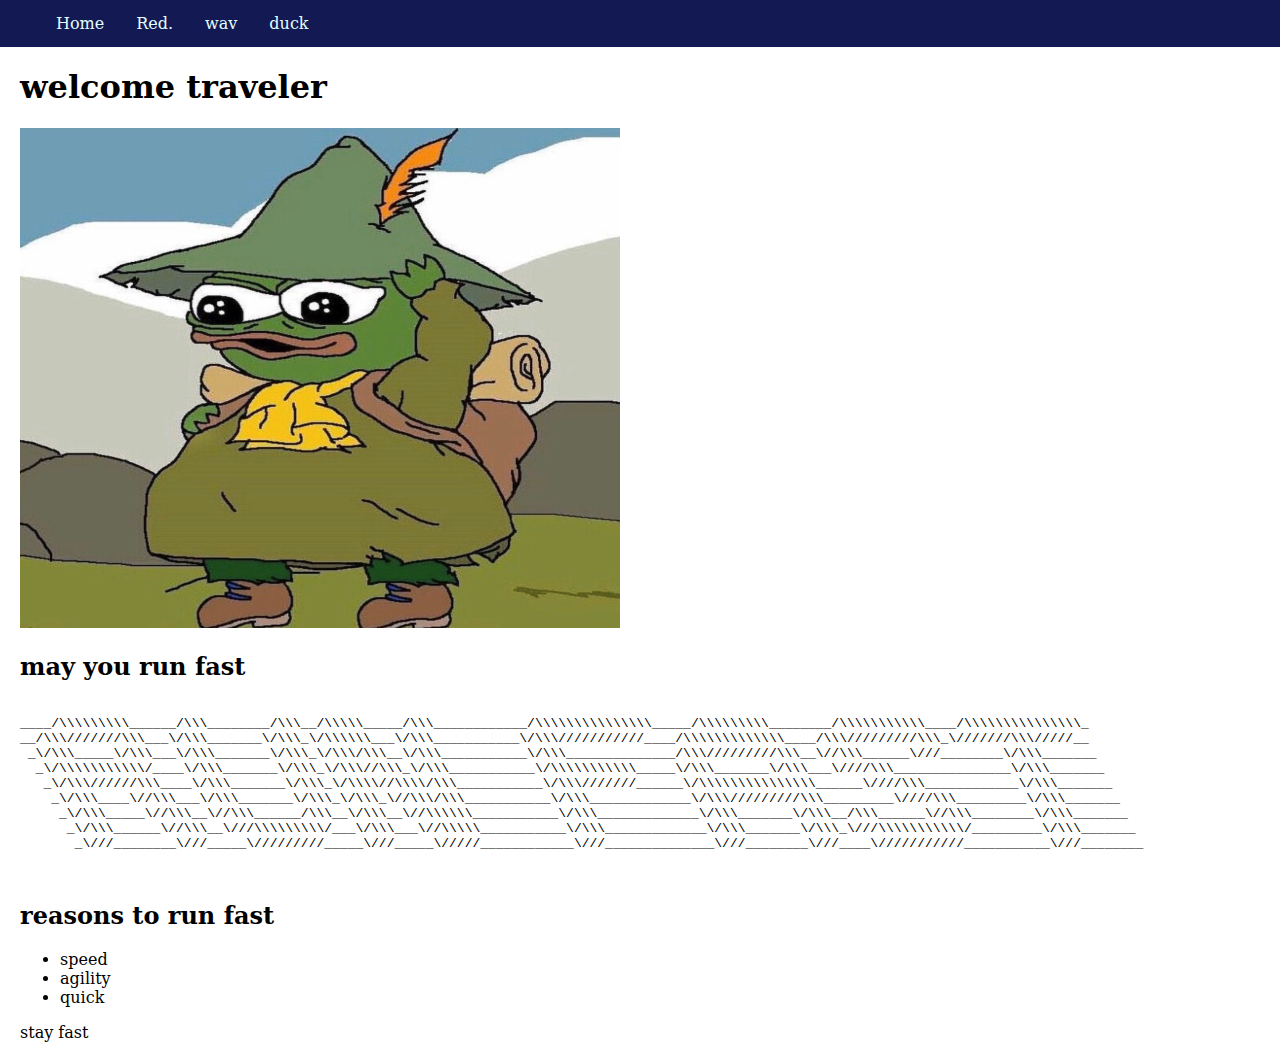
<file: index.html>
<!DOCTYPE html>
<html>
 
<head>
    <link rel="stylesheet" href="style_home.css">
    <!-- Head section of website-->
    <title>home</title>
</head>
 
<body>
    <!-- Navbar Start -->
    <ul class="navbar">
        <li><a href="index.html">Home</a></li>
        <li><a href="red.html">Red.</a></li>
        <li><a href="wav.html">wav</a></li>
        <li><a href="duck.html">duck</a></li>
    </ul>
    <!-- Navbar End -->
    <div class="main">
    <!-- Body section of website -->
    <h1>welcome traveler</h1>
    <img src="trevler.png" width="600" height="500" alt="trevler frog"/> 
    <h2>may you run fast</h2>

        <pre>
            
____/\\\\\\\\\______/\\\________/\\\__/\\\\\_____/\\\____________/\\\\\\\\\\\\\\\_____/\\\\\\\\\________/\\\\\\\\\\\____/\\\\\\\\\\\\\\\_        
__/\\\///////\\\___\/\\\_______\/\\\_\/\\\\\\___\/\\\___________\/\\\///////////____/\\\\\\\\\\\\\____/\\\/////////\\\_\///////\\\/////__       
 _\/\\\_____\/\\\___\/\\\_______\/\\\_\/\\\/\\\__\/\\\___________\/\\\______________/\\\/////////\\\__\//\\\______\///________\/\\\_______      
  _\/\\\\\\\\\\\/____\/\\\_______\/\\\_\/\\\//\\\_\/\\\___________\/\\\\\\\\\\\_____\/\\\_______\/\\\___\////\\\_______________\/\\\_______     
   _\/\\\//////\\\____\/\\\_______\/\\\_\/\\\\//\\\\/\\\___________\/\\\///////______\/\\\\\\\\\\\\\\\______\////\\\____________\/\\\_______    
    _\/\\\____\//\\\___\/\\\_______\/\\\_\/\\\_\//\\\/\\\___________\/\\\_____________\/\\\/////////\\\_________\////\\\_________\/\\\_______   
     _\/\\\_____\//\\\__\//\\\______/\\\__\/\\\__\//\\\\\\___________\/\\\_____________\/\\\_______\/\\\__/\\\______\//\\\________\/\\\_______  
      _\/\\\______\//\\\__\///\\\\\\\\\/___\/\\\___\//\\\\\___________\/\\\_____________\/\\\_______\/\\\_\///\\\\\\\\\\\/_________\/\\\_______ 
       _\///________\///_____\/////////_____\///_____\/////____________\///______________\///________\///____\///////////___________\///________

        </pre>
  
    <h2>reasons to run fast</h2>
    <ul>
        <li>speed</li>
        <li>agility</li>
        <li>quick</li>
    </ul>
    <p>
        stay fast
    </p>
    </div>
</body>
 
</html>
</file>
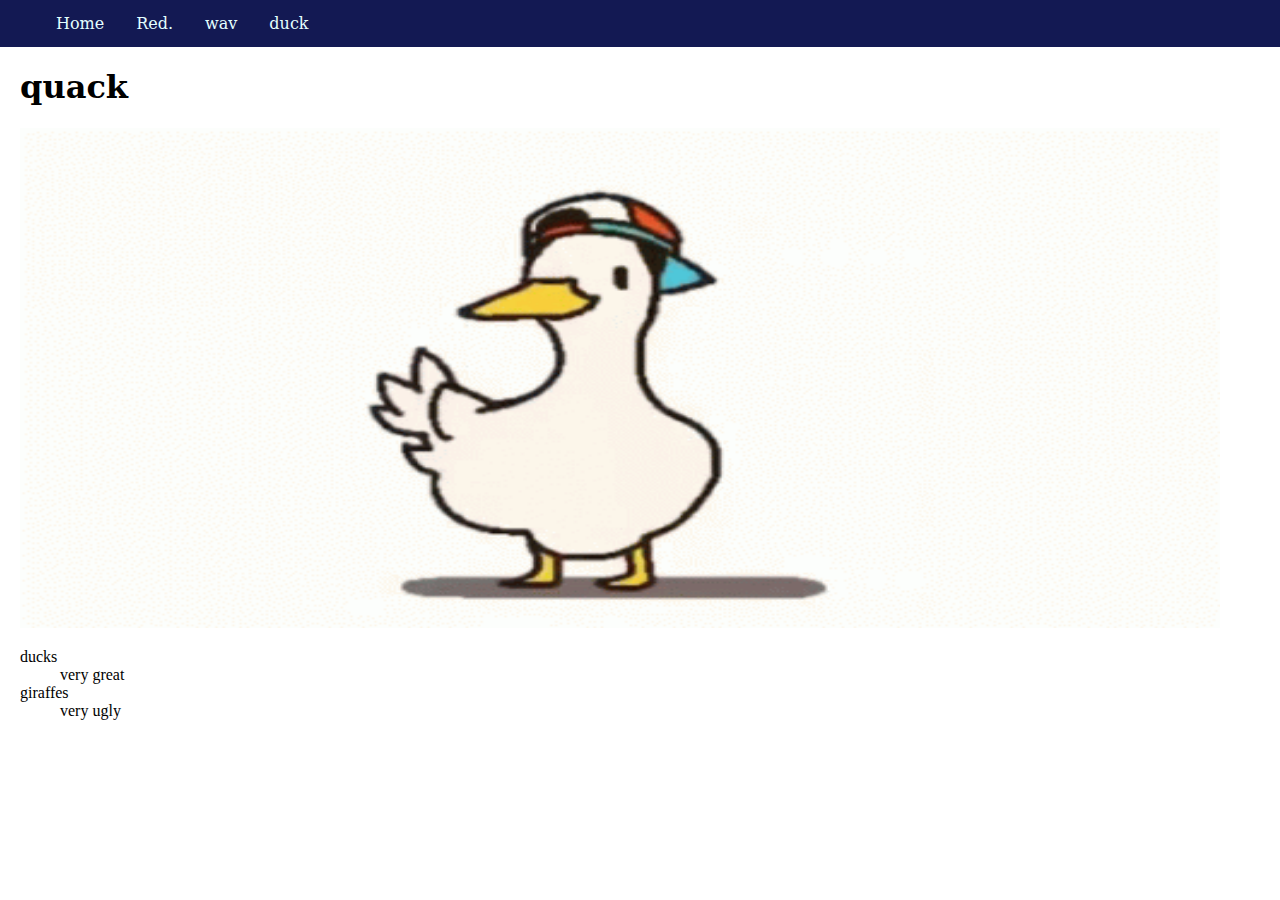
<file: duck.html>
<!DOCTYPE html>
<html>
 
<head>
    <link rel="stylesheet" href="style_home.css">
    <!-- Head section of website-->
    <title>duck</title>
</head>
 
<body>
    <!-- Navbar Start -->
    <ul class="navbar">
        <li><a href="index.html">Home</a></li>
        <li><a href="red.html">Red.</a></li>
        <li><a href="wav.html">wav</a></li>
        <li><a href="duck.html">duck</a></li>
    </ul>
    <!-- Navbar End -->
    <div class="main">
        <!-- Body section of website -->
        <h1>quack</h1> 
        <img src="subaru_duck.gif" width="1200" height="500" alt="cant see duck :("/> 
        <dl>
            <dt>ducks</dt>
            <dd>
              very great
            </dd>
          
            <dt>giraffes</dt>
            <dd>
              very ugly
            </dd>
        </dl>
    </div>
</body>
 
</html>
</file>
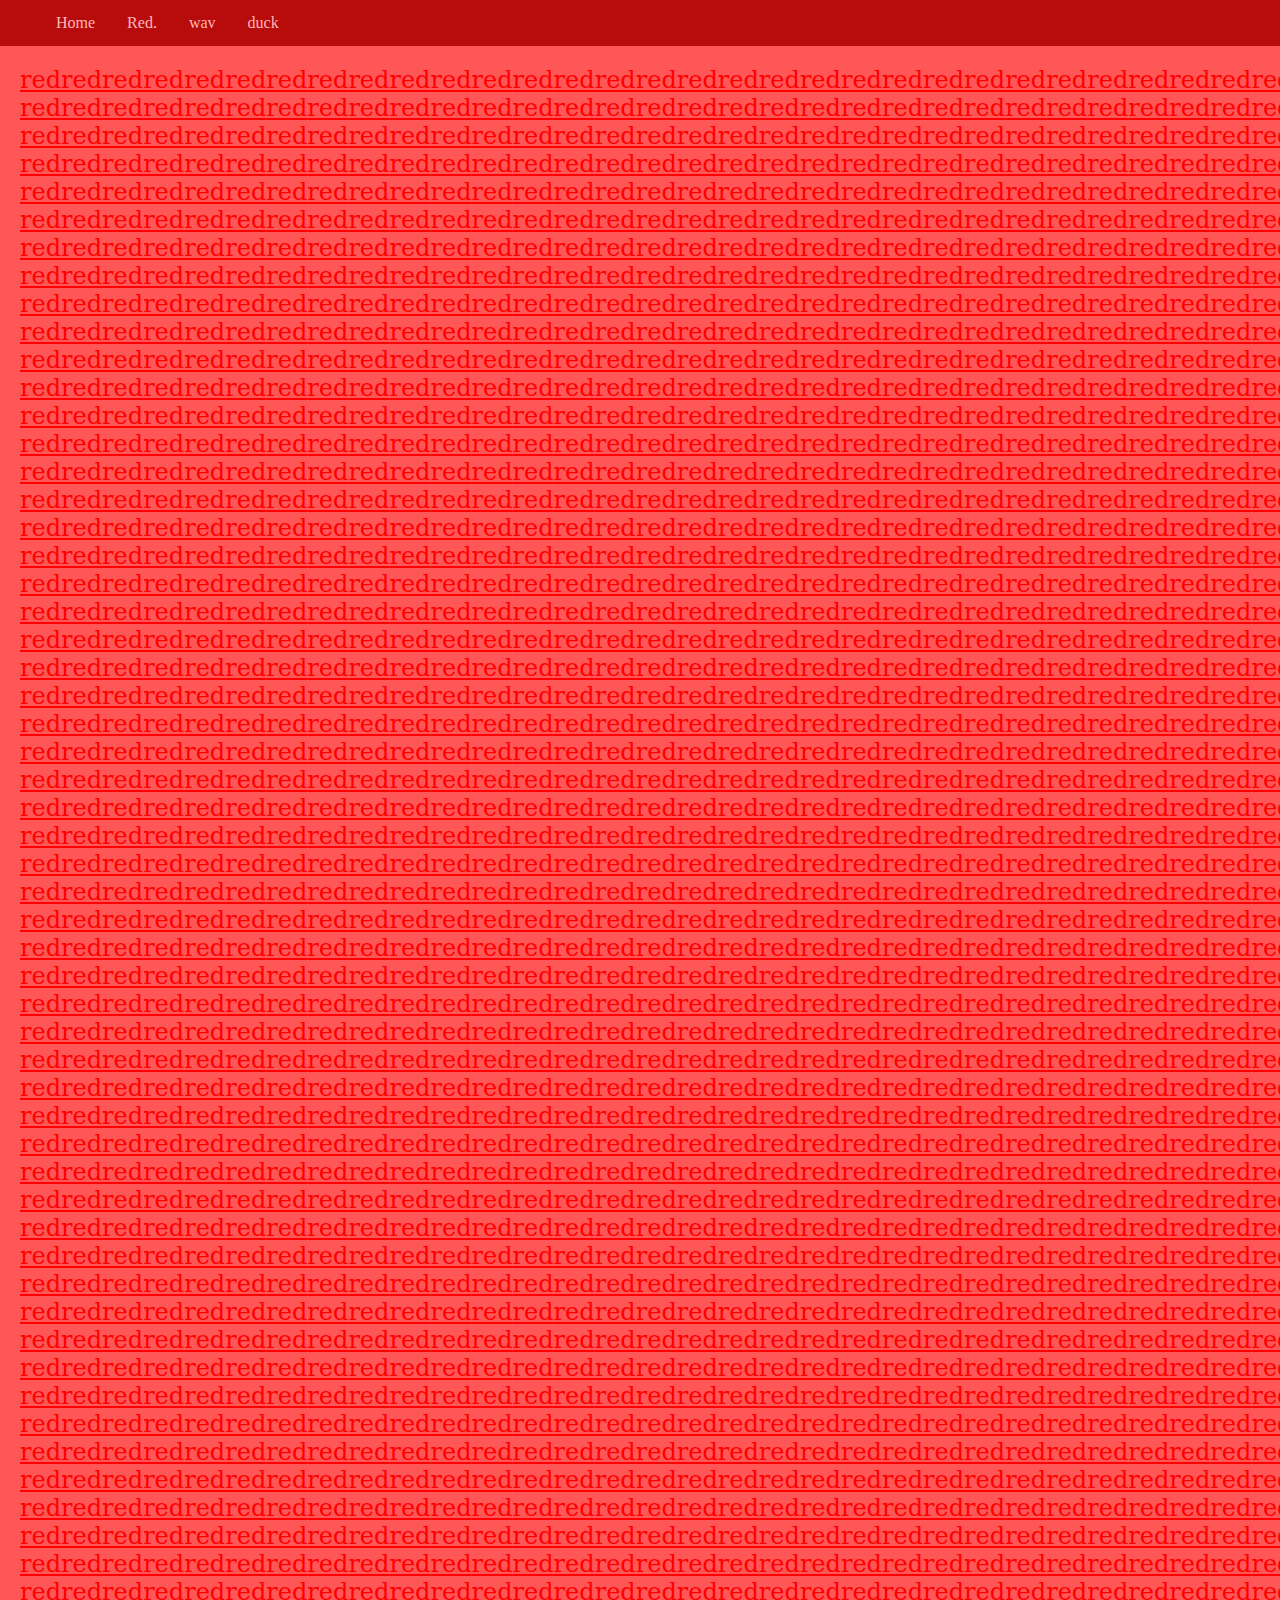
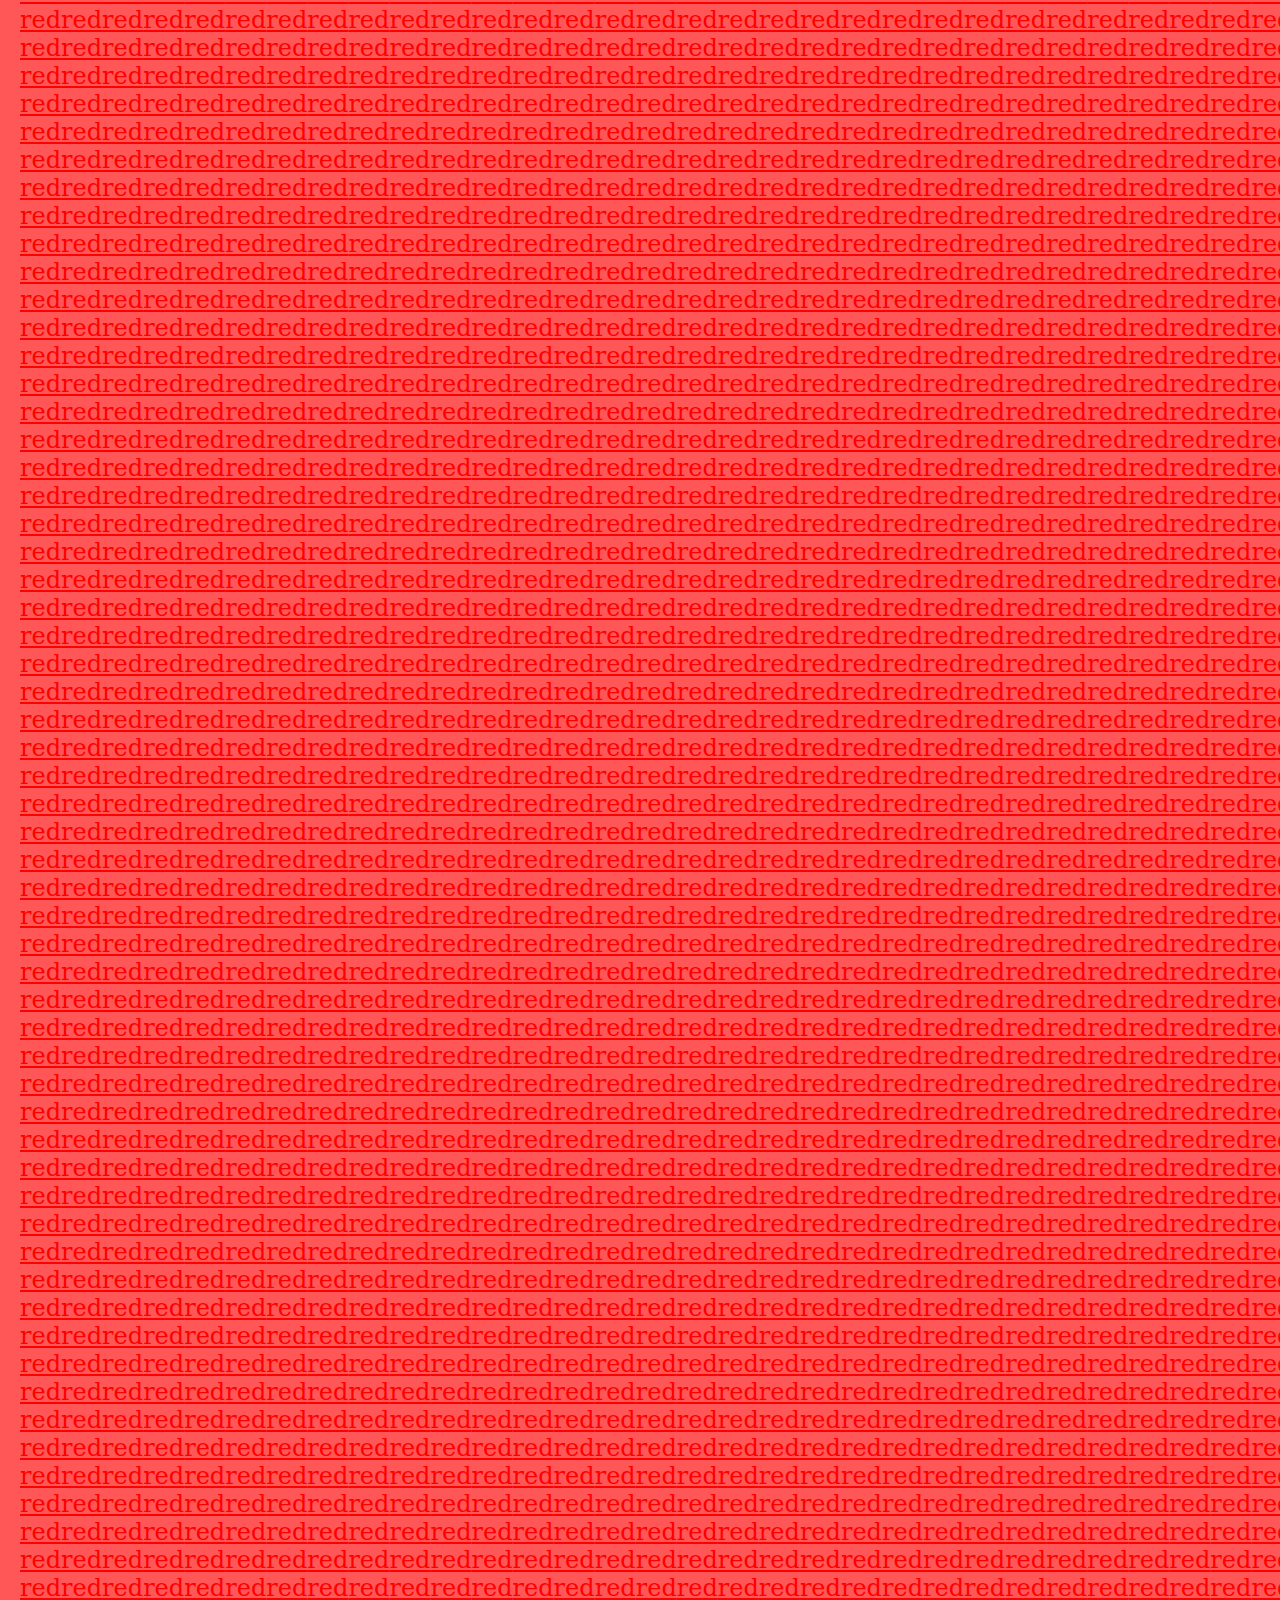
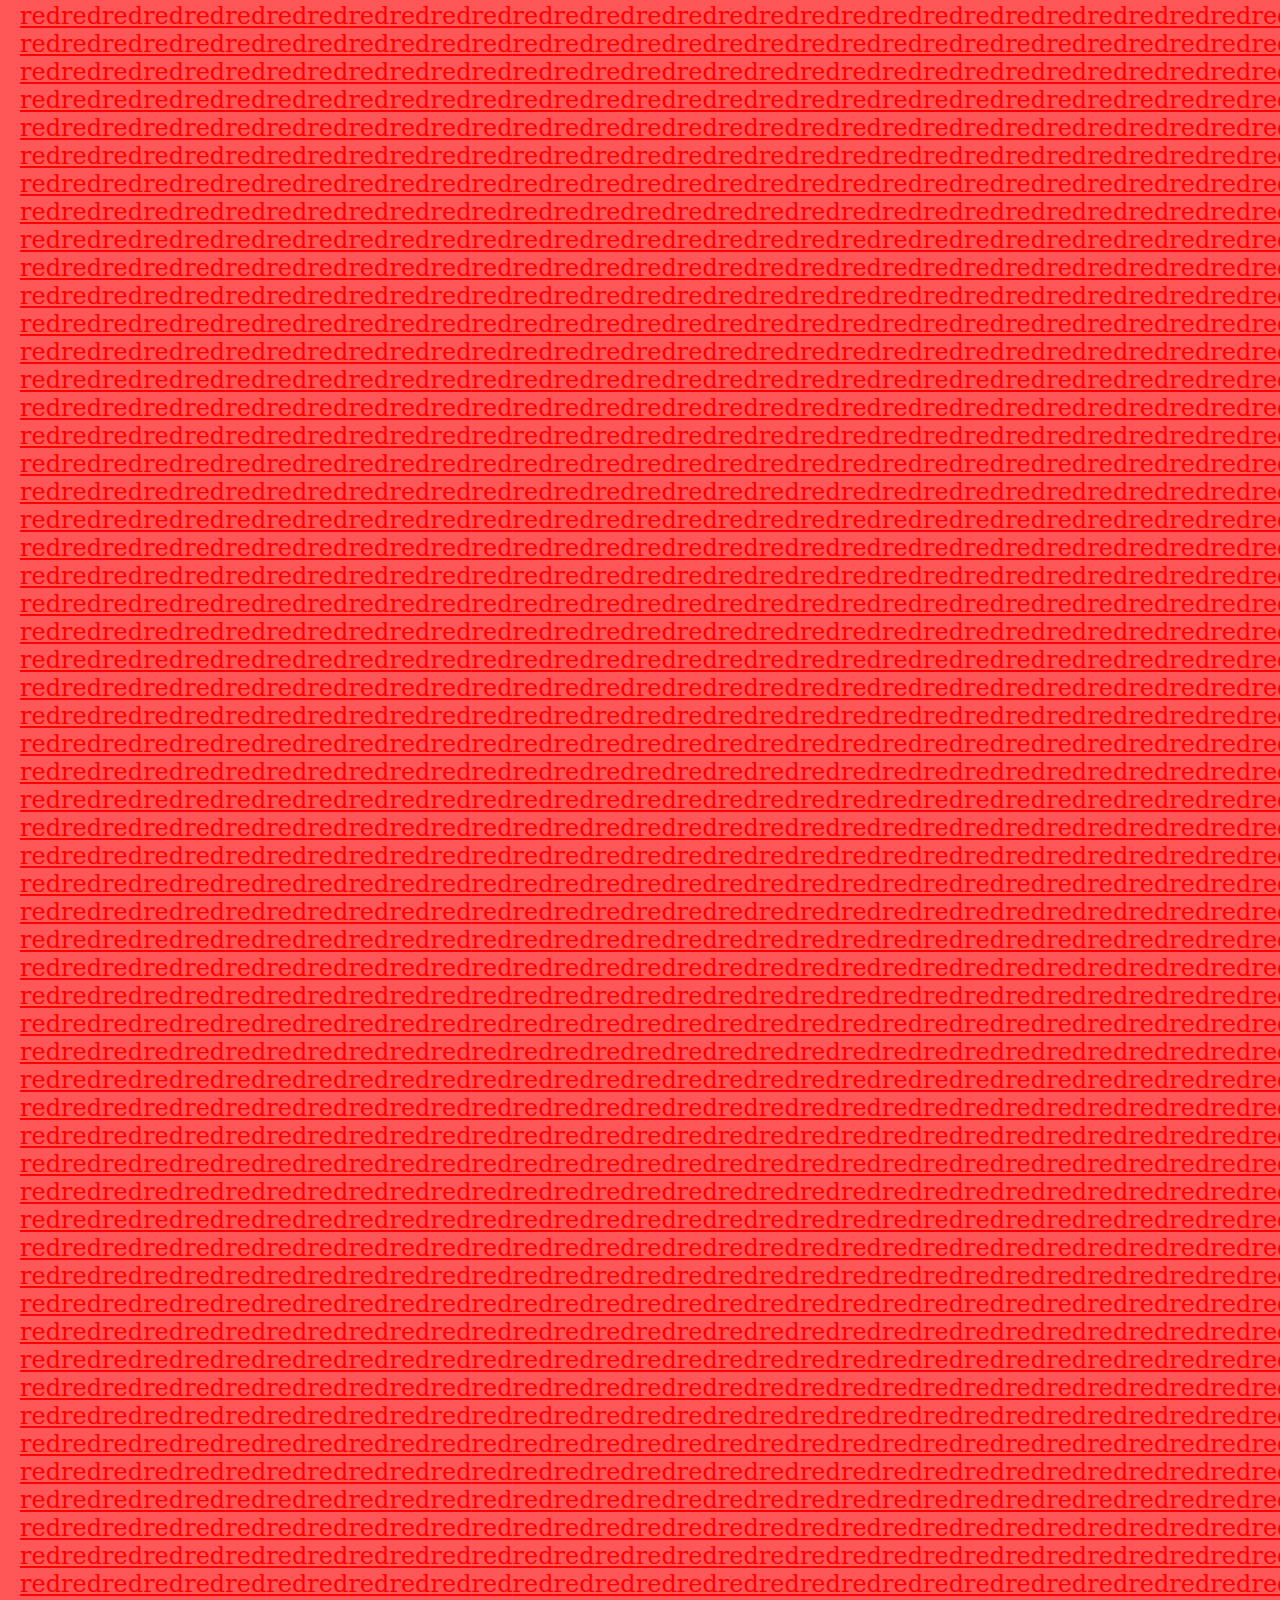
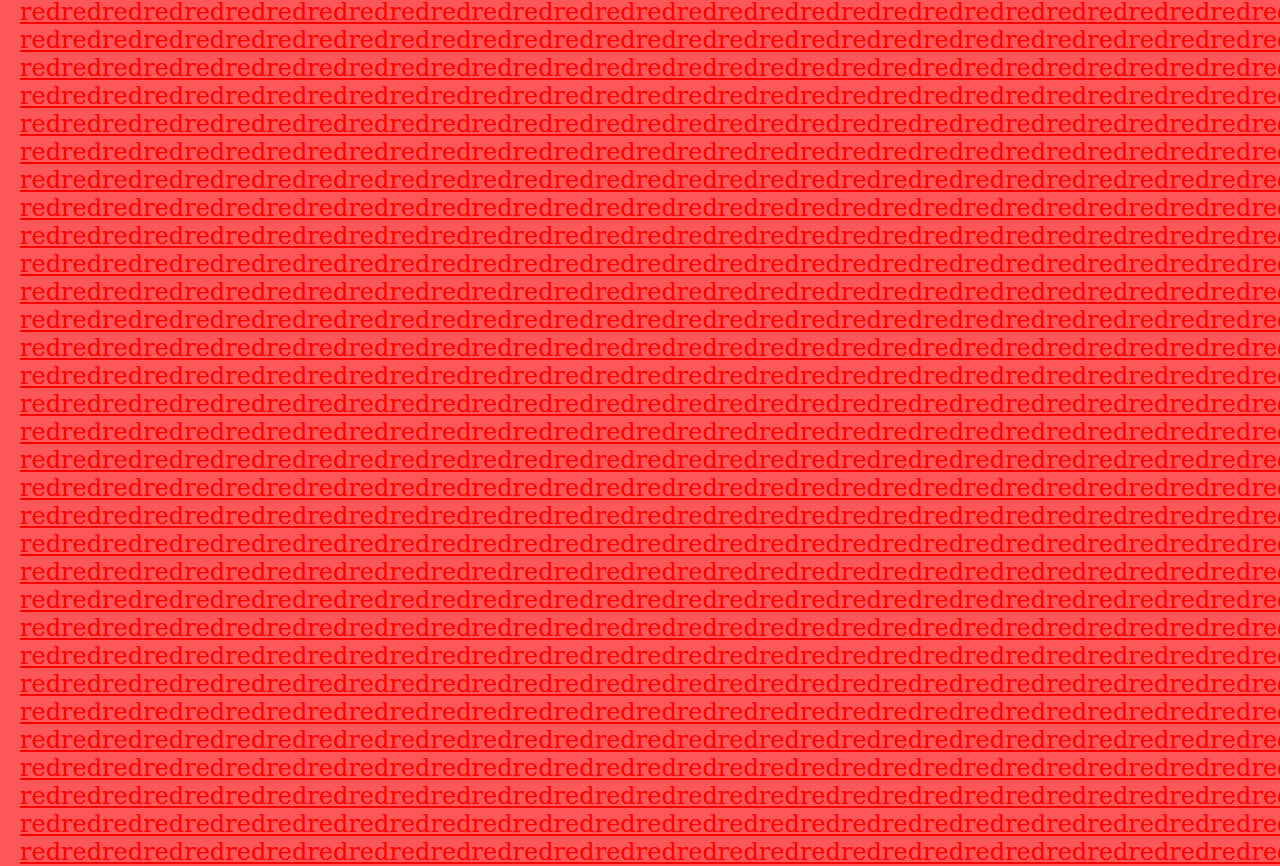
<file: red.html>
<!DOCTYPE html>
<html>
 
<head>
    <link rel="stylesheet" href="style_red.css">
    <!-- Head section of website-->
    <title>red</title>
</head>
 
<body>
    <!-- Navbar Start -->
    <ul class="navbar">
        <li><a href="index.html">Home</a></li>
        <li><a href="red.html">Red.</a></li>
        <li><a href="wav.html">wav</a></li>
        <li><a href="duck.html">duck</a></li>
    </ul>
    <!-- Navbar End -->
    <div class="main">
    <!-- Body section of website -->
    <div id="redl"><a class="redlink" href="https://en.wikipedia.org/wiki/Red">red</a></div>
    <script>
        for (let i = 0; i < 200; i++) {
            for (let i = 0; i < 35; i++) {
            var itm = document.getElementById("redl").firstChild;
            var cln = itm.cloneNode(true);
            document.getElementById("redl").appendChild(cln);
            }
            lb = document.createElement("br");
            document.getElementById("redl").appendChild(lb);
        }
    </script>
    
    </div>
</body>
 
</html>
</file>
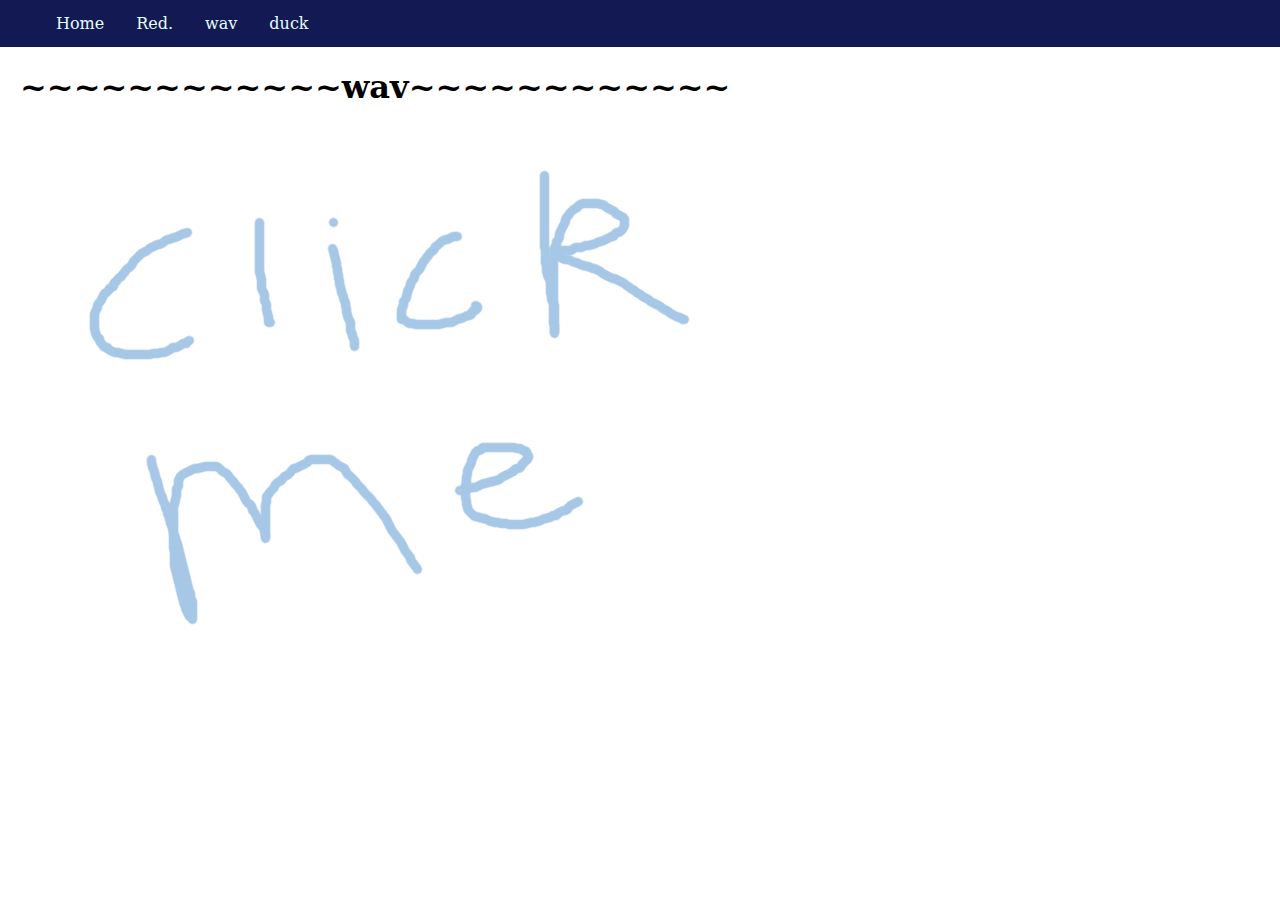
<file: wav.html>
<!DOCTYPE html>
<html>
 
<head>
    <link rel="stylesheet" href="style_home.css">
    <!-- Head section of website-->
    <title>home</title>
</head>
 
<body>
    <!-- Navbar Start -->
    <ul class="navbar">
        <li><a href="index.html">Home</a></li>
        <li><a href="red.html">Red.</a></li>
        <li><a href="wav.html">wav</a></li>
        <li><a href="duck.html">duck</a></li>
    </ul>
    <!-- Navbar End -->
    <div class="main">
        <!-- Body section of website -->
        <h1>~~~~~~~~~~~~wav~~~~~~~~~~~~</h1>
        <a onclick="play();">
            <img src="click.png" alt="wav">
        </a>
        <script>
            var wav = new Audio('wav.wav');
            function play() {
                wav.play();
            }
        </script>    
     </div>
</body>
 
</html>
</file>
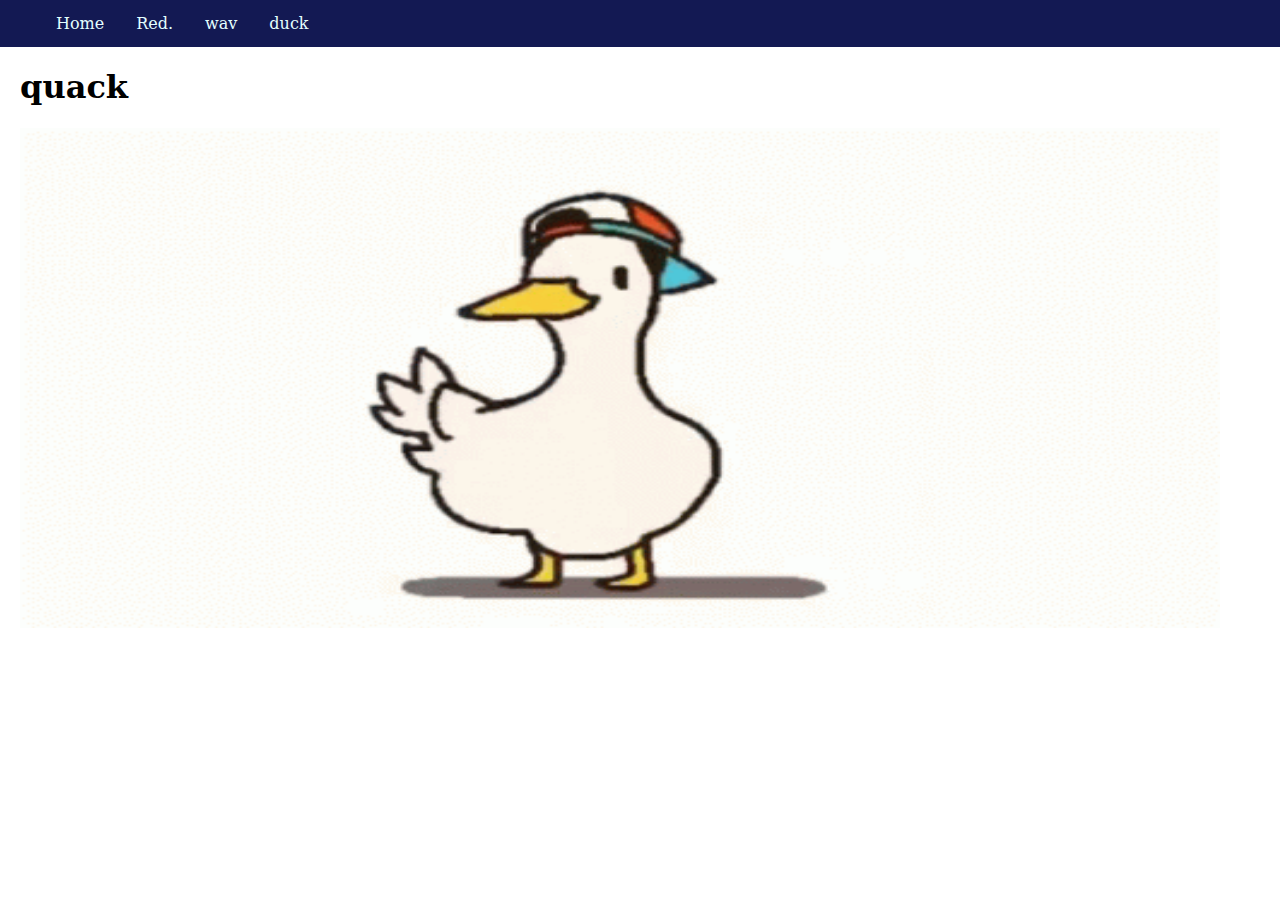
<file: _pages/duck.html>
<!DOCTYPE html>
<html>
 
<head>
    <link rel="stylesheet" href="style_home.css">
    <!-- Head section of website-->
    <title>duck</title>
</head>
 
<body>
    <!-- Navbar Start -->
    <ul class="navbar">
        <li><a class="home" href="home.html">Home</a></li>
        <li><a href="red.html">Red.</a></li>
        <li><a href="wav.html">wav</a></li>
        <li><a href="duck.html">duck</a></li>
    </ul>
    <!-- Navbar End -->
    <div class="main">
    <!-- Body section of website -->
    <h1>quack</h1> 
    <img src="subaru_duck.gif" width="1200" height="500" alt="cant see duck :("/> 
     <!-- Footer Start -->
     <div class="footer">
       
     </div>
    <!-- Footer End -->
</body>
 
</html>
</file>
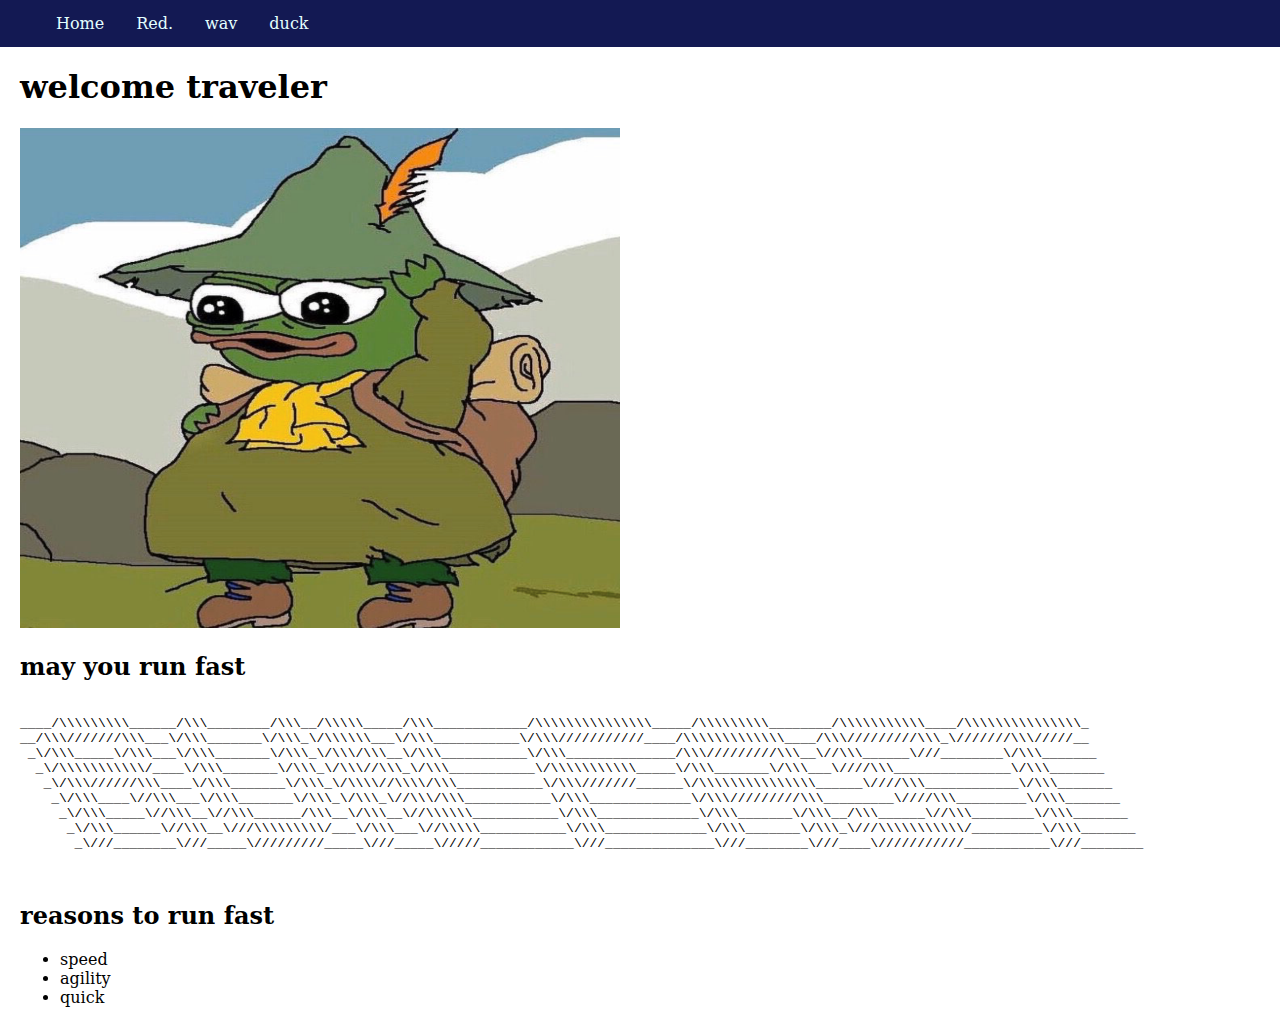
<file: _pages/home.html>
<!DOCTYPE html>
<html>
 
<head>
    <link rel="stylesheet" href="style_home.css">
    <!-- Head section of website-->
    <title>home</title>
</head>
 
<body>
    <!-- Navbar Start -->
    <ul class="navbar">
        <li><a class="home" href="home.html">Home</a></li>
        <li><a href="red.html">Red.</a></li>
        <li><a href="wav.html">wav</a></li>
        <li><a href="duck.html">duck</a></li>
    </ul>
    <!-- Navbar End -->
    <div class="main">
    <!-- Body section of website -->
    <h1>welcome traveler</h1>
    <img src="trevler.png" width="600" height="500" alt="trevler frog"/> 
    <h2>may you run fast</h2>
    <p>
        <pre>
            
____/\\\\\\\\\______/\\\________/\\\__/\\\\\_____/\\\____________/\\\\\\\\\\\\\\\_____/\\\\\\\\\________/\\\\\\\\\\\____/\\\\\\\\\\\\\\\_        
__/\\\///////\\\___\/\\\_______\/\\\_\/\\\\\\___\/\\\___________\/\\\///////////____/\\\\\\\\\\\\\____/\\\/////////\\\_\///////\\\/////__       
 _\/\\\_____\/\\\___\/\\\_______\/\\\_\/\\\/\\\__\/\\\___________\/\\\______________/\\\/////////\\\__\//\\\______\///________\/\\\_______      
  _\/\\\\\\\\\\\/____\/\\\_______\/\\\_\/\\\//\\\_\/\\\___________\/\\\\\\\\\\\_____\/\\\_______\/\\\___\////\\\_______________\/\\\_______     
   _\/\\\//////\\\____\/\\\_______\/\\\_\/\\\\//\\\\/\\\___________\/\\\///////______\/\\\\\\\\\\\\\\\______\////\\\____________\/\\\_______    
    _\/\\\____\//\\\___\/\\\_______\/\\\_\/\\\_\//\\\/\\\___________\/\\\_____________\/\\\/////////\\\_________\////\\\_________\/\\\_______   
     _\/\\\_____\//\\\__\//\\\______/\\\__\/\\\__\//\\\\\\___________\/\\\_____________\/\\\_______\/\\\__/\\\______\//\\\________\/\\\_______  
      _\/\\\______\//\\\__\///\\\\\\\\\/___\/\\\___\//\\\\\___________\/\\\_____________\/\\\_______\/\\\_\///\\\\\\\\\\\/_________\/\\\_______ 
       _\///________\///_____\/////////_____\///_____\/////____________\///______________\///________\///____\///////////___________\///________

        </pre>
    </p>
    <h2>reasons to run fast</h2>
    <ul>
        <li>speed</li>
        <li>agility</li>
        <li>quick</li>
    </ul>
    </div>
     <!-- Footer Start -->
     <div class="footer">
       
     </div>
    <!-- Footer End -->
</body>
 
</html>
</file>
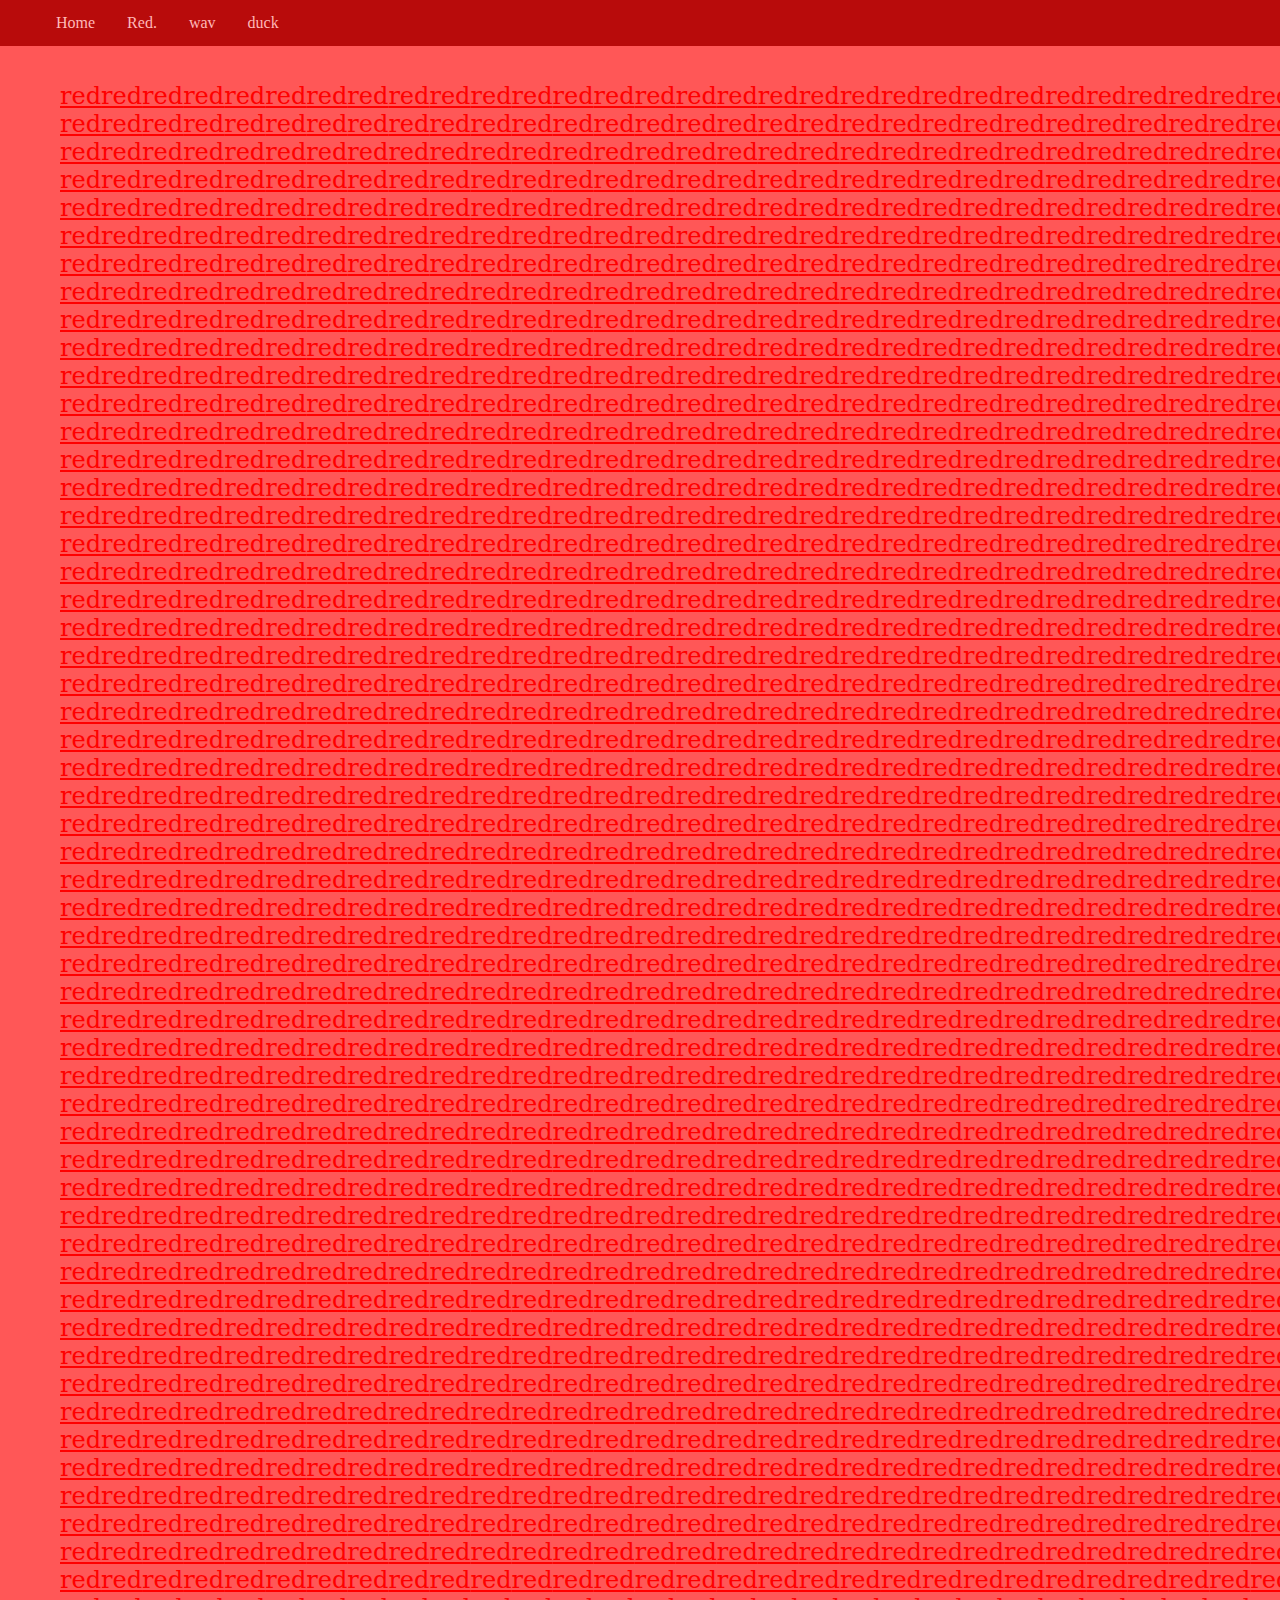
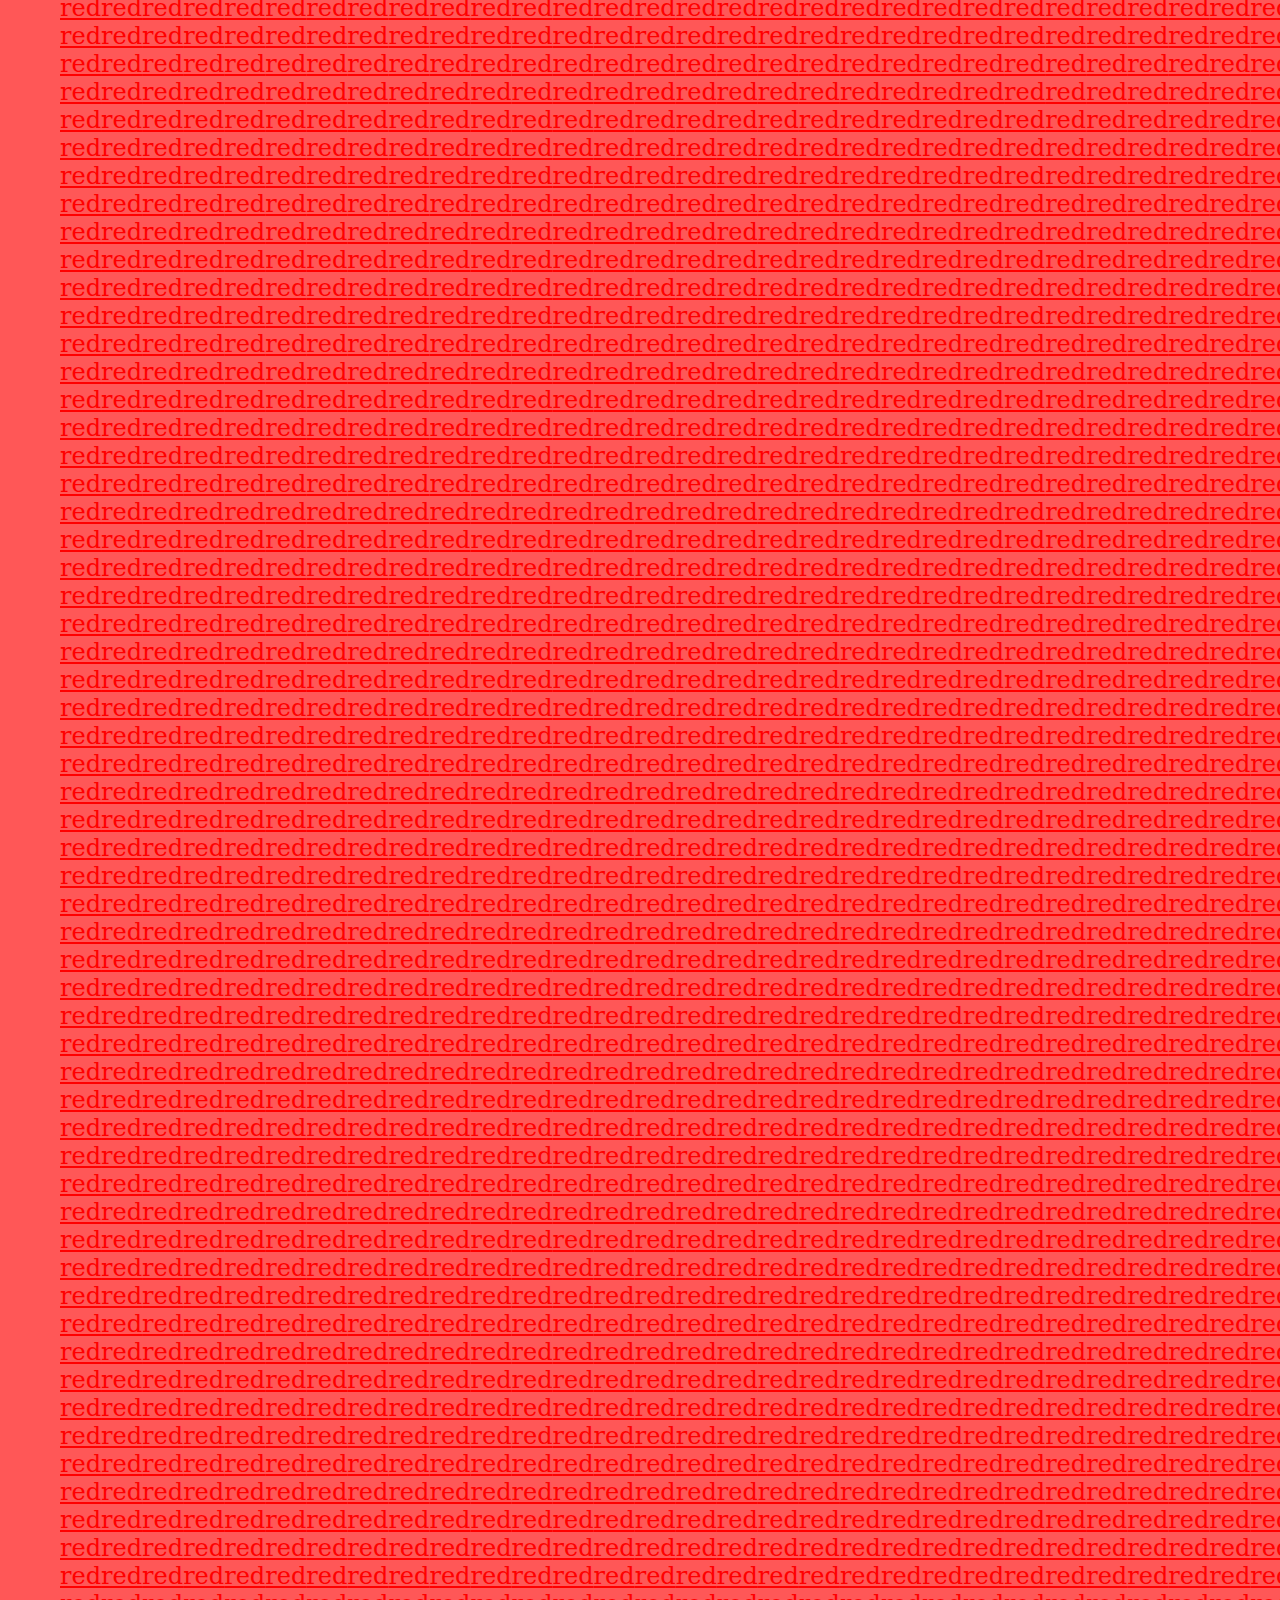
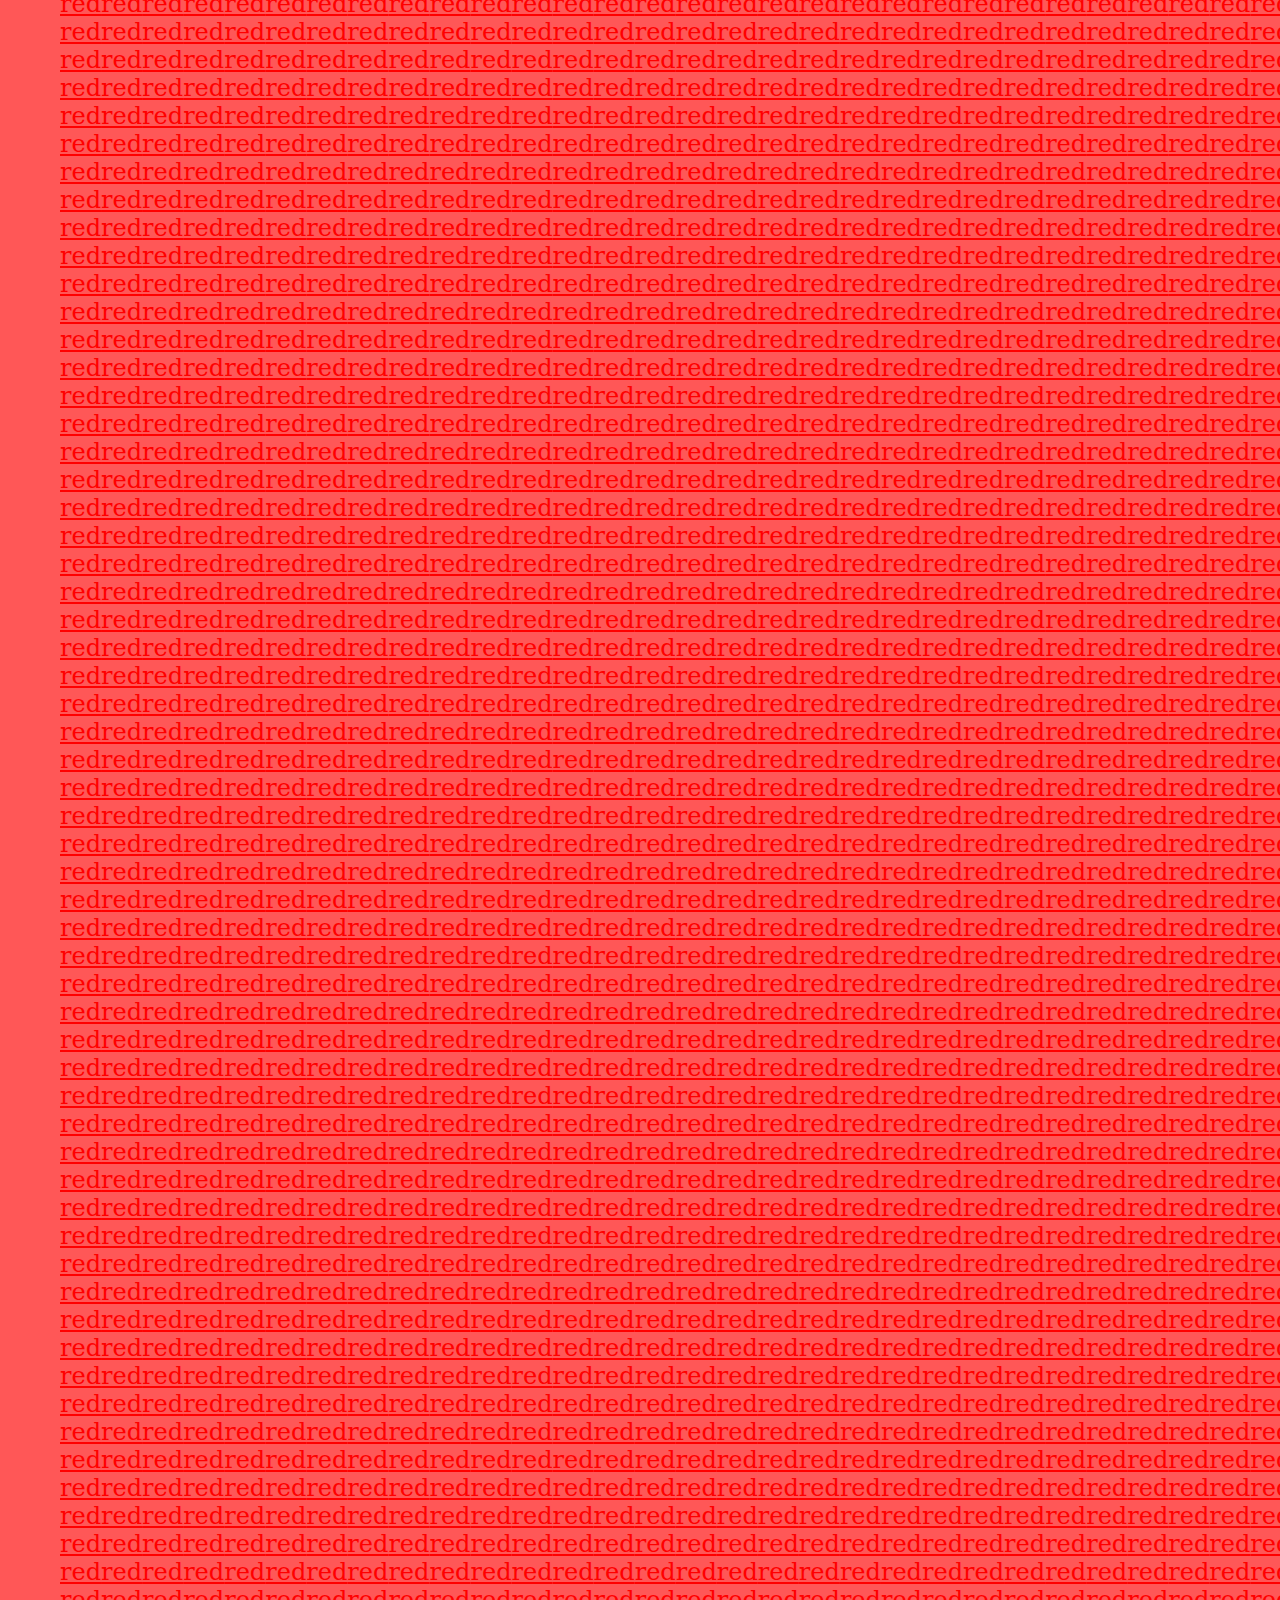
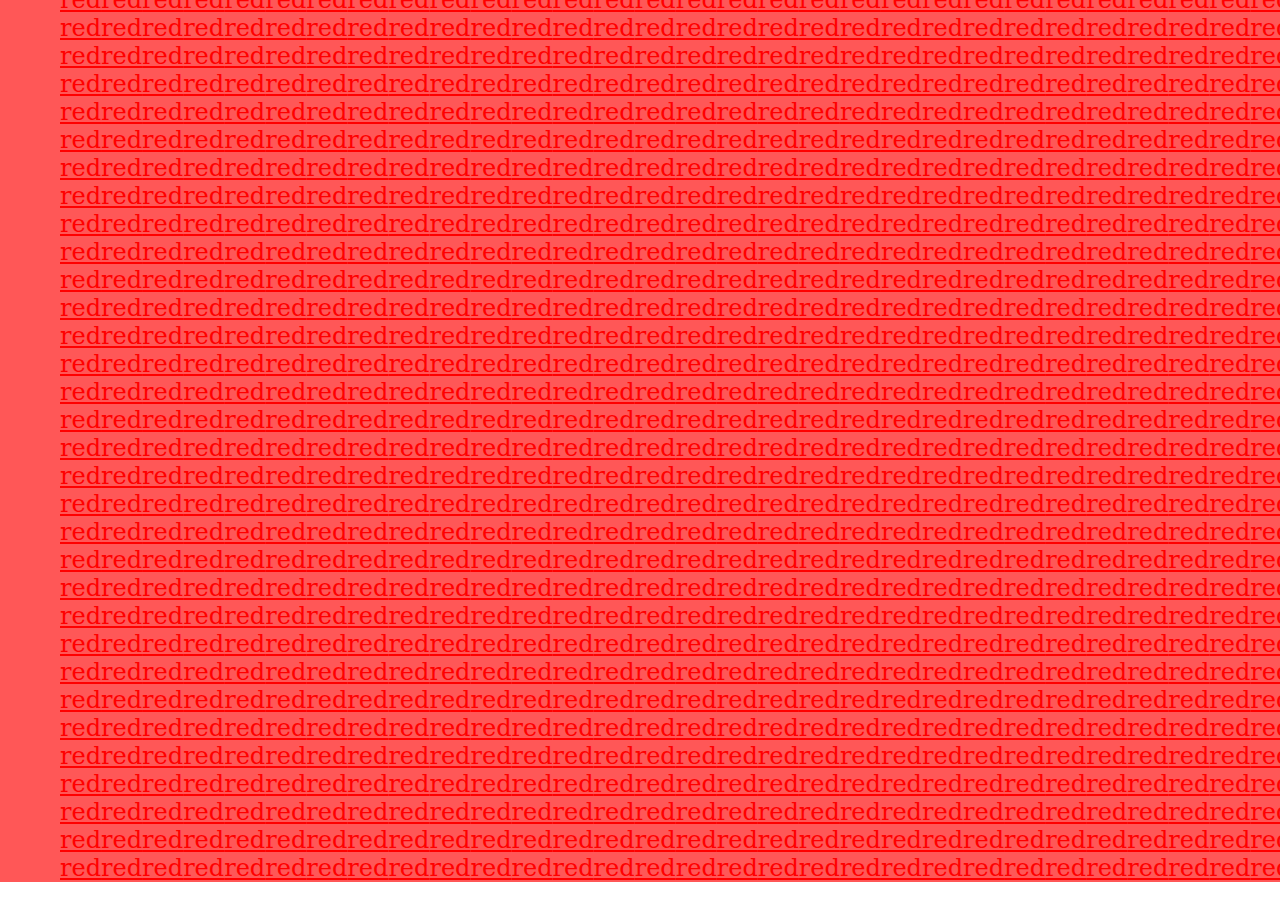
<file: _pages/red.html>
<!DOCTYPE html>
<html>
 
<head>
    <link rel="stylesheet" href="style_red.css">
    <!-- Head section of website-->
    <title>red</title>
</head>
 
<body>
    <!-- Navbar Start -->
    <ul class="navbar">
        <li><a class="home" href="home.html">Home</a></li>
        <li><a href="red.html">Red.</a></li>
        <li><a href="wav.html">wav</a></li>
        <li><a href="duck.html">duck</a></li>
    </ul>
    <!-- Navbar End -->
    <div class="main">
    <!-- Body section of website -->
    <ul id="redl"><a class="redlink" href="https://en.wikipedia.org/wiki/Red">red</a></ul>
    <script>
        for (let i = 0; i < 200; i++) {
            for (let i = 0; i < 35; i++) {
            var itm = document.getElementById("redl").firstChild;
            var cln = itm.cloneNode(true);
            document.getElementById("redl").appendChild(cln);
            }
            lb = document.createElement("br");
            document.getElementById("redl").appendChild(lb);
        }
    </script>
    
    </div>
</body>
 
</html>
</file>
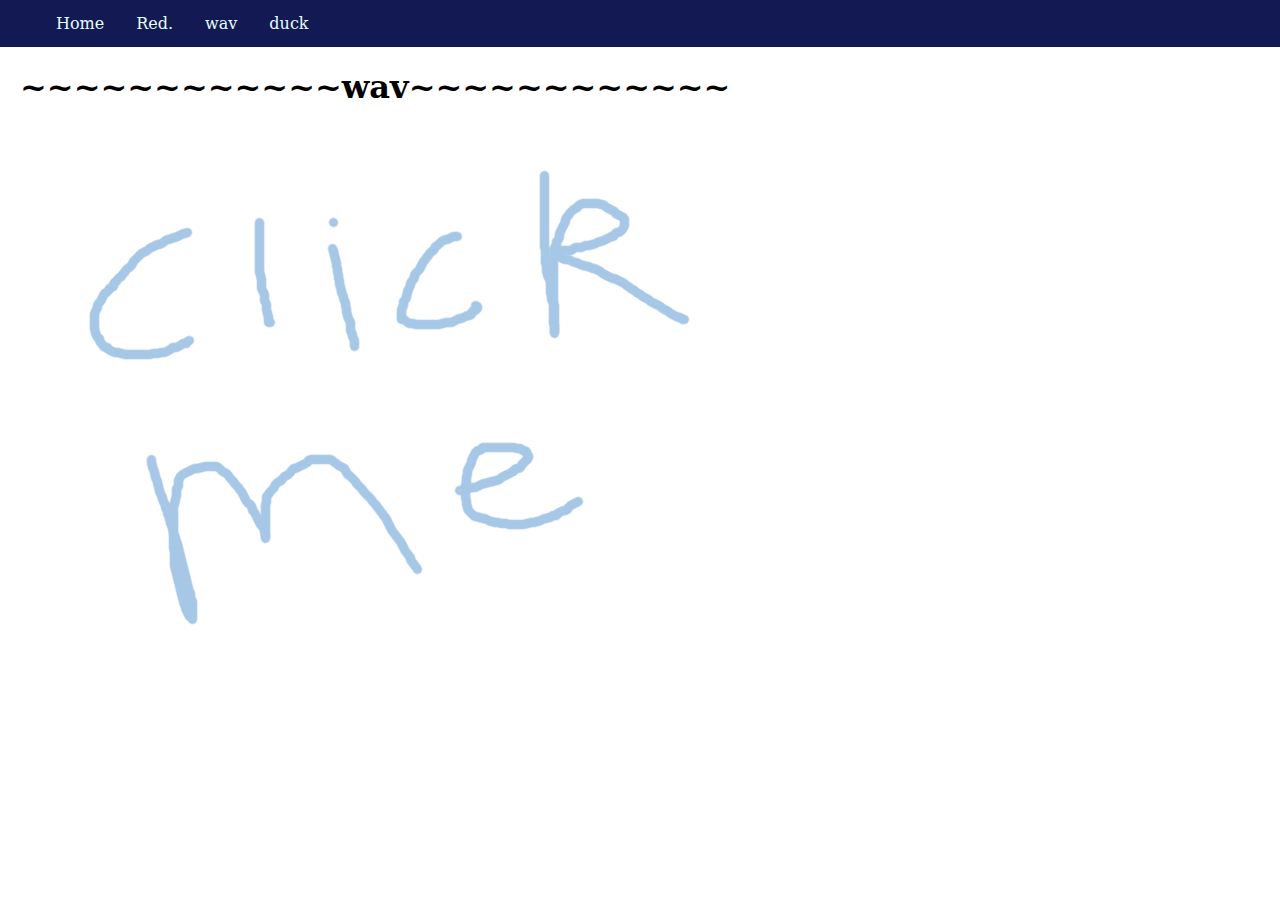
<file: _pages/wav.html>
<!DOCTYPE html>
<html>
 
<head>
    <link rel="stylesheet" href="style_home.css">
    <!-- Head section of website-->
    <title>home</title>
</head>
 
<body>
    <!-- Navbar Start -->
    <ul class="navbar">
        <li><a class="home" href="home.html">Home</a></li>
        <li><a href="red.html">Red.</a></li>
        <li><a href="wav.html">wav</a></li>
        <li><a href="duck.html">duck</a></li>
    </ul>
    <!-- Navbar End -->
    <div class="main">
    <!-- Body section of website -->
    <h1>~~~~~~~~~~~~wav~~~~~~~~~~~~</h1>
    <a onclick="play();">
        <img src="click.png">
    </a>
    <script>
        var wav = new Audio('wav.wav');
        function play() {
            wav.play();
        }
    </script>
     <!-- Footer Start -->
     <div class="footer">
       
     </div>
    <!-- Footer End -->
</body>
 
</html>
</file>
<file: style_home.css>
.main {
  padding-left: 20px;
}

body {
  margin: 0;
}

h1, h2, p, ul, li, dl, dt, dd {
  font-family: "Comic Sans MS", "Comic Sans", "sans-serif", "serif";
}

dl, dt, dd {
  font-family: "Georgia", "Comic Sans", "sans-serif";
}

ul.navbar {
  list-style-type: none;
  margin: 0;
  padding: 10;
  overflow: hidden;
  background-color: rgb(19, 25, 83);
}

ul.navbar li {float: left;}

ul.navbar li a {
  display: block;
  color: rgb(228, 255, 255);
  text-align: center;
  padding: 14px 16px;
  text-decoration: none;
}

ul.navbar li a:hover:not(.active) {background-color: rgb(19, 25, 83);}

ul.navbar li a.active {background-color: #0facb8;}

.footer {
  color: rgb(17, 98, 219);
}
</file>
<file: style_red.css>
.main {
  padding-left: 20px;
  padding-top: 20px;
  background-color: rgb(255, 87, 87);
}

body {
  margin: 0;
}

a.redlink {
  font-family: "Comic Sans MS", "Comic Sans", "sans-serif", "serif";
}

a.redlink:link {
  color: #ff0000;
  font-size:150%;
}

a.redlink:visited {
  color: #8b1c1c;
  font-size:150%;
}

a.redlink:hover {
  color: #ff00009a;
  font-size:350%;
}

.redl {
  padding-left: 20px;
} 

ul.navbar {
  list-style-type: none;
  margin: 0;
  padding: 10;
  overflow: hidden;
  background-color: rgb(184, 11, 11);
}

ul.navbar li {float: left;}

ul.navbar li a {
  display: block;
  color: rgb(255, 184, 184);
  text-align: center;
  padding: 14px 16px;
  text-decoration: none;
}

ul.navbar li a:hover:not(.active) {background-color: rgb(184, 11, 11);}

ul.navbar li a.active {background-color: #660d0d;}
</file>
<file: _pages/style_home.css>
.main {
  padding-left: 20px;
}

body {
  margin: 0;
}

h1, h2, p, ul, li {
  font-family: "Comic Sans MS", "Comic Sans", "sans-serif", "serif";
}

ul.navbar {
  list-style-type: none;
  margin: 0;
  padding: 10;
  overflow: hidden;
  background-color: rgb(19, 25, 83);
}

ul.navbar li {float: left;}

ul.navbar li a {
  display: block;
  color: rgb(228, 255, 255);
  text-align: center;
  padding: 14px 16px;
  text-decoration: none;
}

ul.navbar li a:hover:not(.active) {background-color: rgb(19, 25, 83);}

ul.navbar li a.active {background-color: #0facb8;}

.footer {
  color: rgb(17, 98, 219);
}
</file>
<file: _pages/style_red.css>
.main {
  padding-left: 20px;
  padding-top: 20px;
  background-color: rgb(255, 87, 87);
}

body {
  margin: 0;
}

a.redlink {
  font-family: "Comic Sans MS", "Comic Sans", "sans-serif", "serif";
}

a.redlink:link {
  color: #ff0000;
  font-size:150%;
}

a.redlink:visited {
  color: #8b1c1c;
  font-size:150%;
}

a.redlink:hover {
  color: #ff00009a;
  font-size:350%;
}

ul.redl {
   width: 5px;
}

ul.navbar {
  list-style-type: none;
  margin: 0;
  padding: 10;
  overflow: hidden;
  background-color: rgb(184, 11, 11);
}

ul.navbar li {float: left;}

ul.navbar li a {
  display: block;
  color: rgb(255, 184, 184);
  text-align: center;
  padding: 14px 16px;
  text-decoration: none;
}

ul.navbar li a:hover:not(.active) {background-color: rgb(184, 11, 11);}

ul.navbar li a.active {background-color: #660d0d;}
</file>
